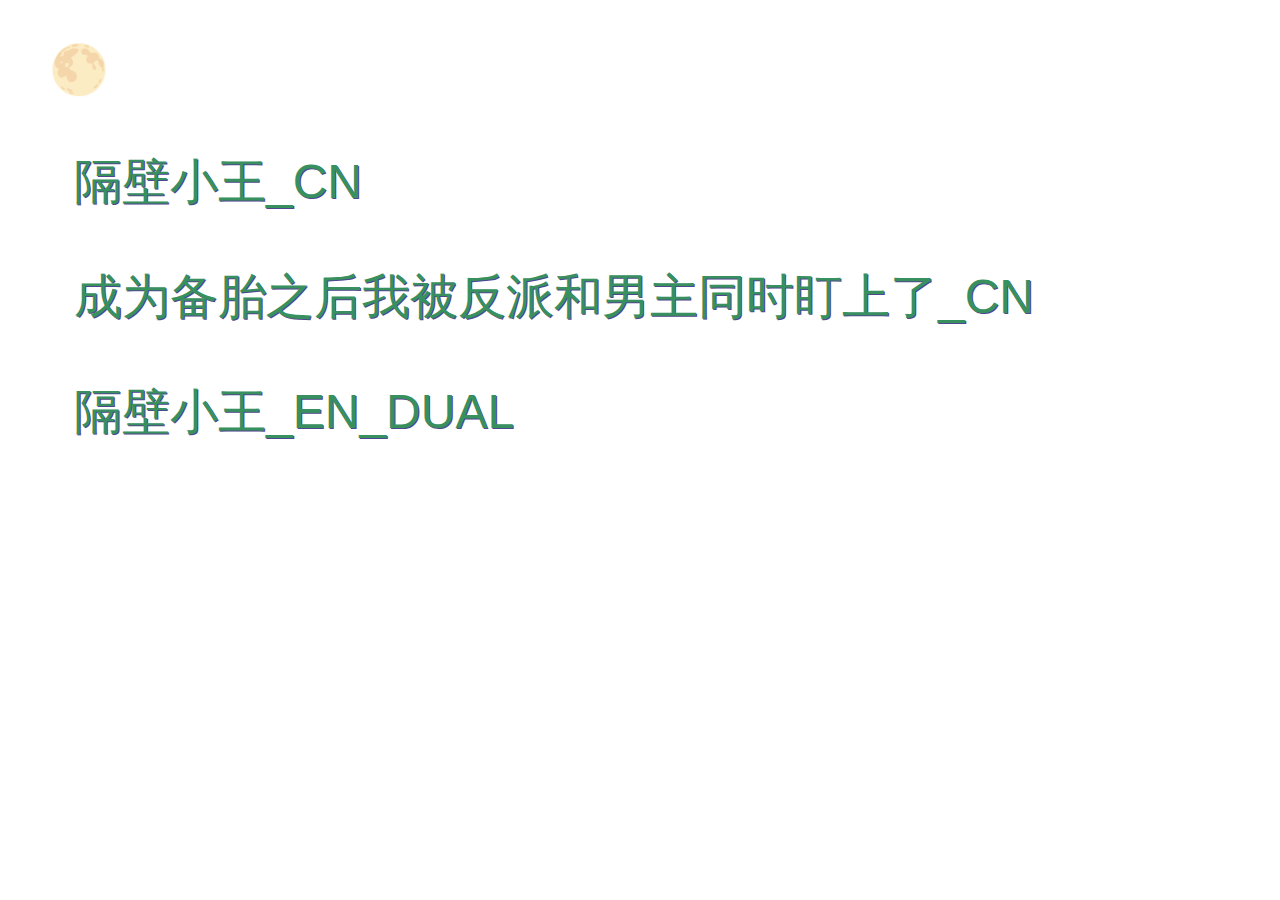
<file: index.html>
<!doctype html>
<html>
<head>
    <title>Novel Index</title>
    <meta http-equiv="Content-Type" content="text/html; charset=UTF-8">
    <link href="styles.css" rel="stylesheet">
    <script src="scripts.js"></script>
</head>
<body>
<button onclick="darkMode()" id="darkModeButton" class="button-light">🌕</button>
<p><a href="隔壁小王/toc.html">隔壁小王_CN</a></p>
<p><a href="成为备胎之后我被反派和男主同时盯上了/toc.html">成为备胎之后我被反派和男主同时盯上了_CN</a></p>
<p><a href="隔壁小王_en_dual/toc.html">隔壁小王_EN_DUAL</a></p>
</body>
</html>
</file>
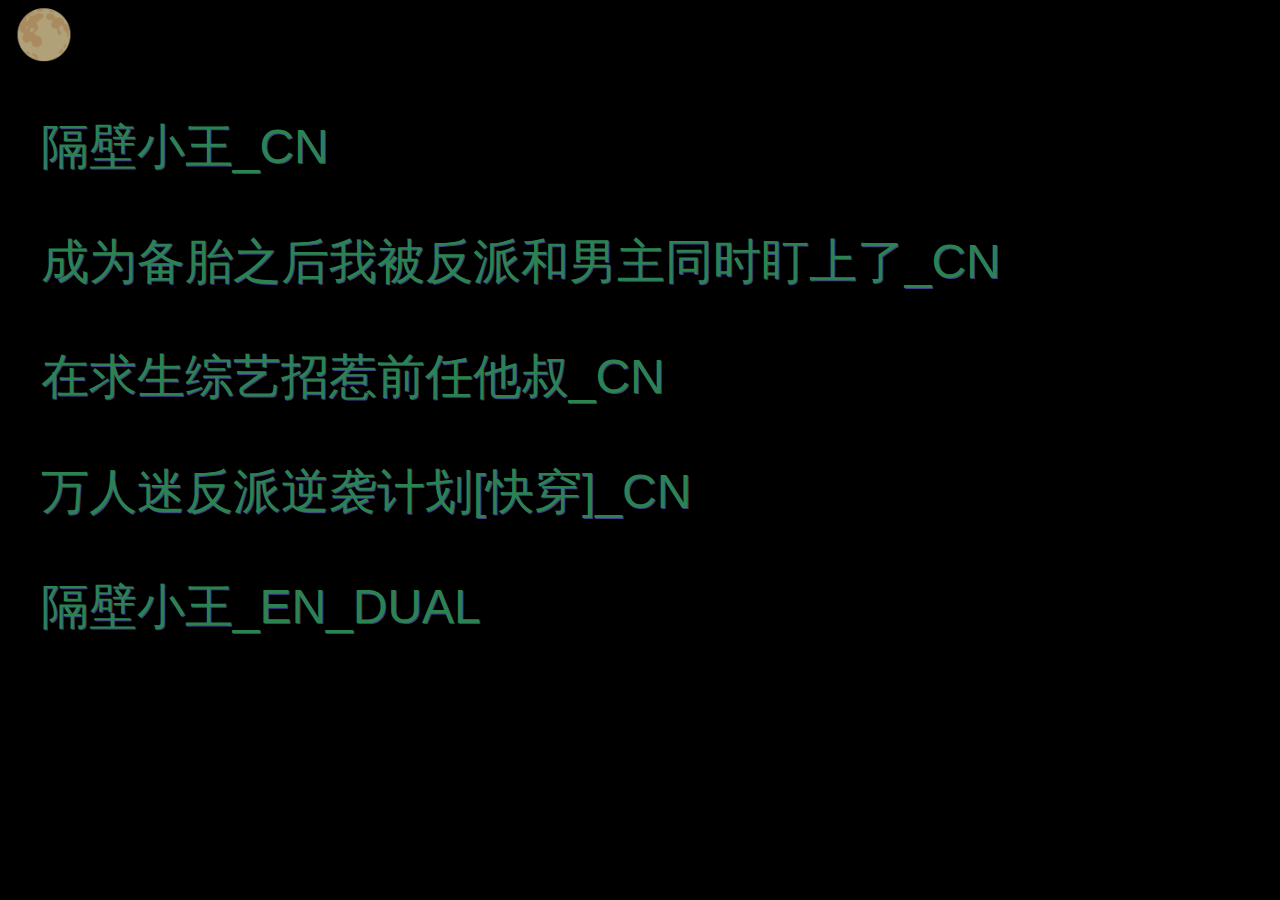
<file: resources/index.html>
<!doctype html>
<html>
<head>
    <title>Novel Index</title>
    <meta http-equiv="Content-Type" content="text/html; charset=UTF-8">
    <link href="styles.css" rel="stylesheet">
    <script src="scripts.js"></script>
</head>
<body>
<button onclick="darkMode()" id="darkModeButton" class="button-light">🌕</button>
<p><a href="隔壁小王/toc.html">隔壁小王_CN</a></p>
<p><a href="成为备胎之后我被反派和男主同时盯上了/toc.html">成为备胎之后我被反派和男主同时盯上了_CN</a></p>
<p><a href="在求生综艺招惹前任他叔/toc.html">在求生综艺招惹前任他叔_CN</a></p>
<p><a href="万人迷反派逆袭计划[快穿]/toc.html">万人迷反派逆袭计划[快穿]_CN</a></p>
<p><a href="隔壁小王_en_dual/toc.html">隔壁小王_EN_DUAL</a></p>
</body>
</html>
</file>
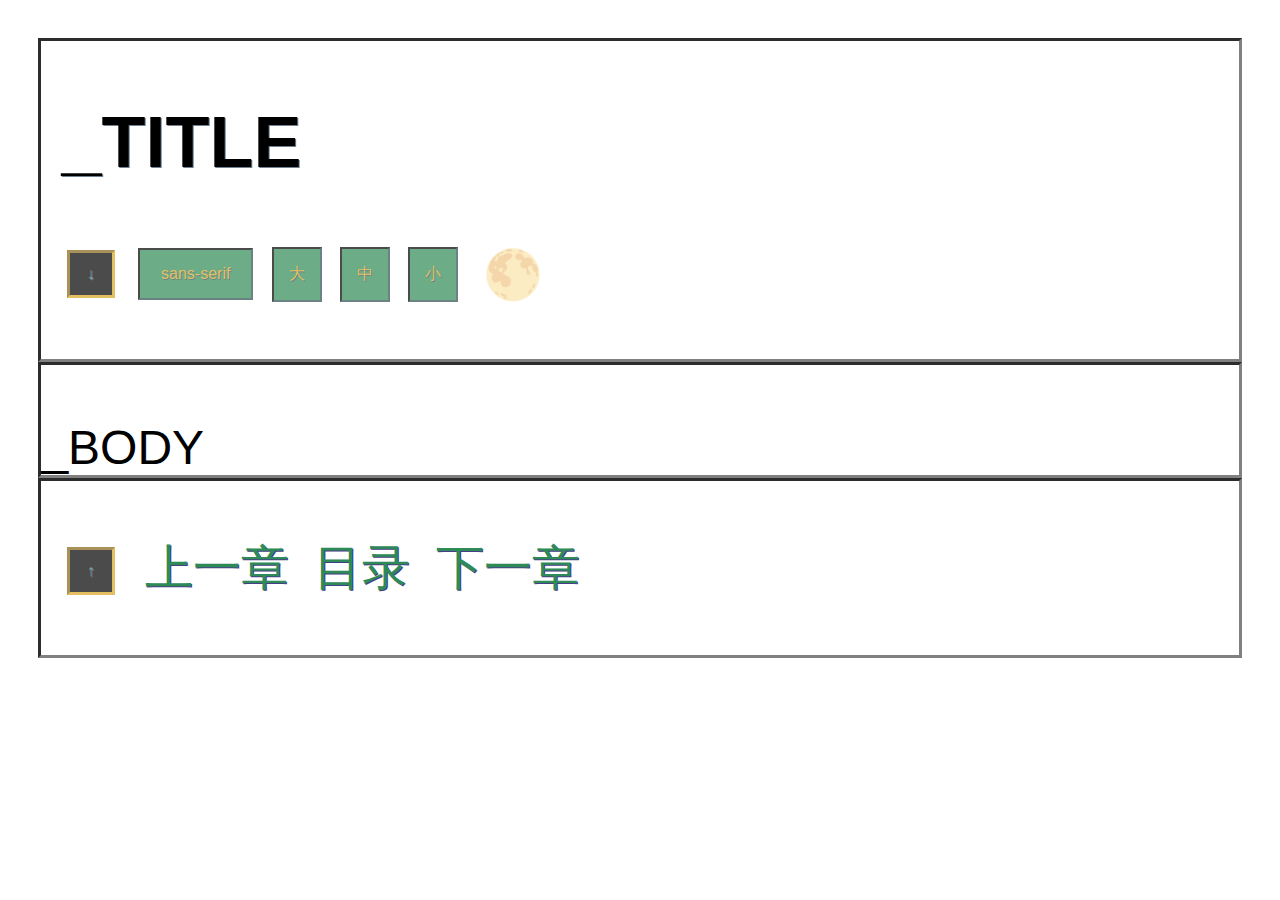
<file: chapter_template.html>
<!doctype html>
<html>
<head>
<title>_TITLE</title>
    <meta http-equiv="Content-Type" content="text/html; charset=UTF-8">
    <link href="styles.css" rel="stylesheet">
    <script src="scripts.js"></script>
</head>
<body>
<div class = "border-box">
<h2>_TITLE</h2>
<br>
<a id = "top"></a>
<a href="#bottom" class = "button-anchor">↓</a>
<button onclick="serif()" id="serifButton" class="button-font">sans-serif</button>
<button onclick="big()" id="bigButton" class="button-size">大</button>
<button onclick="medium()" id="mediumButton" class="button-size">中</button>
<button onclick="small()" id="smallButton" class="button-size">小</button>
    <button onclick="darkMode()" id="darkModeButton" class="button-light">🌕</button>

    <br><br>
</div>
<div class = "border-box">
<br>
_BODY
<br>
</div>
<div class = "border-box">
<br>
<a id="bottom"></a>
<a href="#top" class = "button-anchor">↑</a>
<a href="_PREV">上一章</a>
<a href="_TOC">目录</a>
<a href="_NEXT">下一章</a>
    <br><br>
</div>
</body>
</html>
</file>
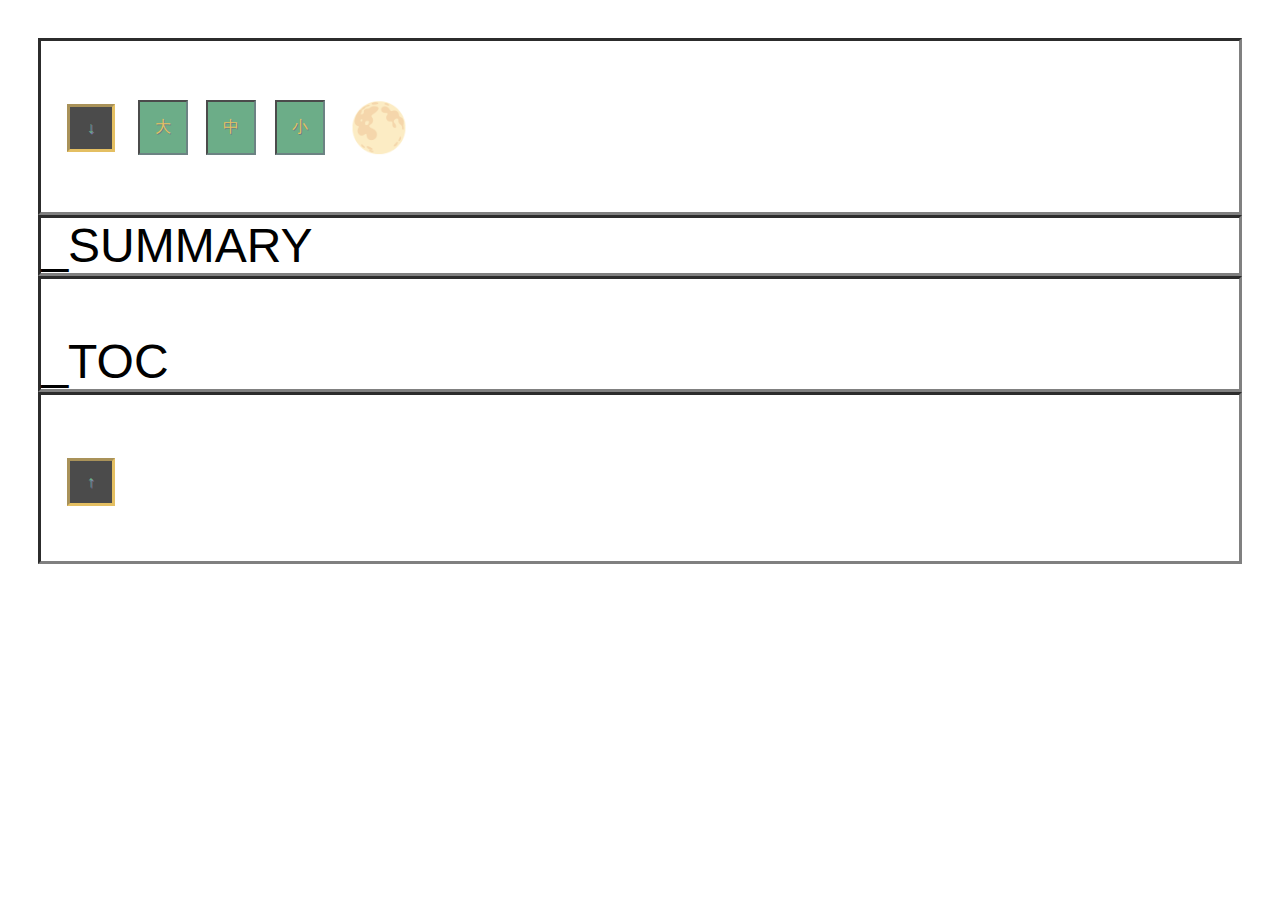
<file: toc_template.html>
<!doctype html>
<html>
<head>
<title>_TITLE</title>
    <meta http-equiv="Content-Type" content="text/html; charset=UTF-8">
    <link href="styles.css" rel="stylesheet">
    <script src="scripts.js"></script>
</head>
<body>
<div class = "border-box">
    <br>
    <a id = "top"></a>
<a href="#bottom" class = "button-anchor">↓</a>
<button onclick="big()" id="bigButton" class="button-size">大</button>
<button onclick="medium()" id="mediumButton" class="button-size">中</button>
<button onclick="small()" id="smallButton" class="button-size">小</button>
    <button onclick="darkMode()" id="darkModeButton" class="button-light">🌕</button>

    <br>
    <br>
</div>
<div class = "border-box">
_SUMMARY
</div>
<div class = "border-box">
    <br>
_TOC
    <br>
</div>
<div class = "border-box">
    <br>
    <a id="bottom"></a>
    <a href="#top" class = "button-anchor">↑</a>
    <br>
    <br>
</div>
</body>
</html>
</file>
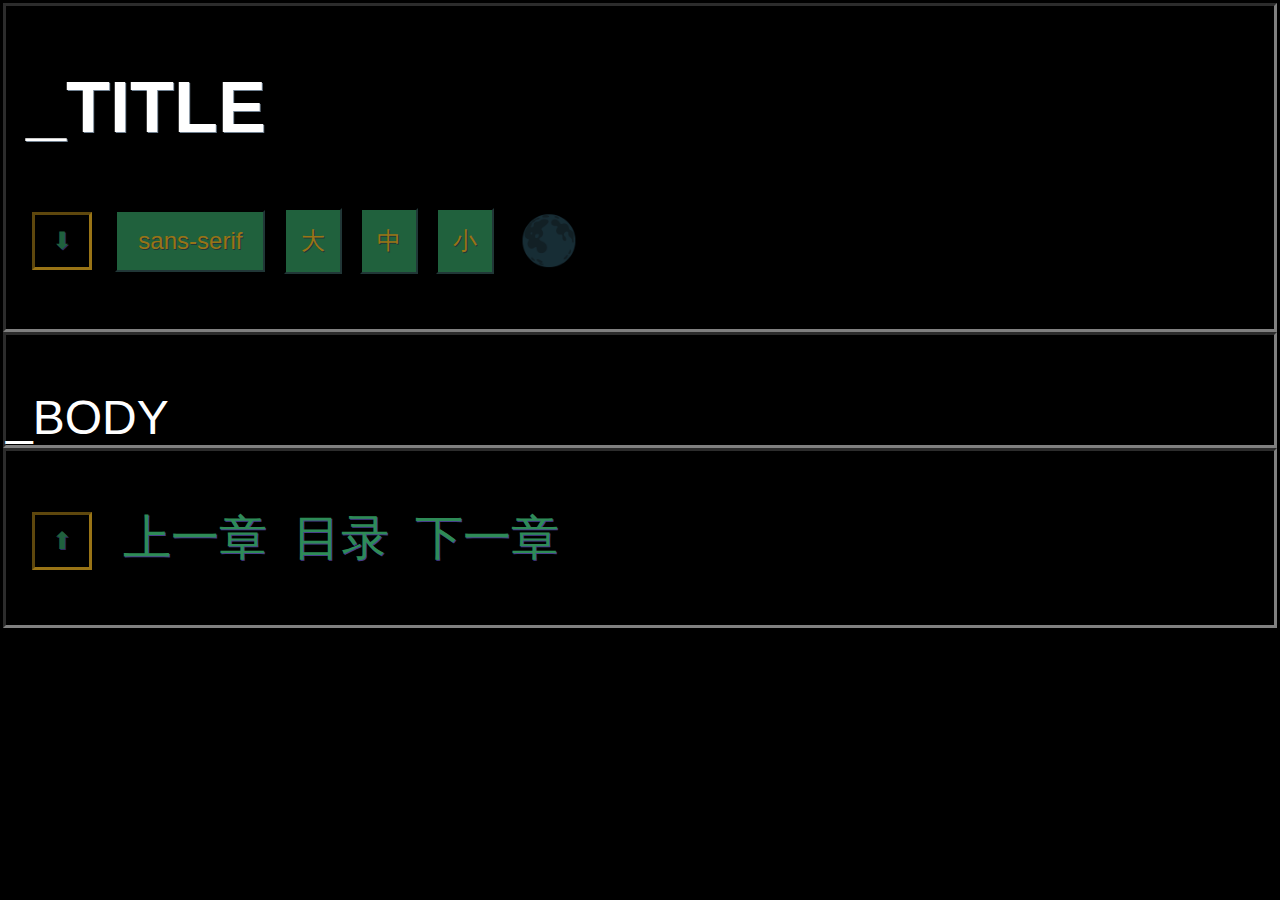
<file: resources/chapter_template.html>
<!doctype html>
<html>
<head>
<title>_TITLE</title>
    <meta http-equiv="Content-Type" content="text/html; charset=UTF-8">
    <link href="styles.css" rel="stylesheet">
    <script src="scripts.js"></script>
</head>
<body>
<div class = "border-box">
<h2>_TITLE</h2>
<br>
<a id = "top"></a>
<a href="#bottom" class = "button-anchor">⬇</a>
<button onclick="serif()" id="serifButton" class="button-font">sans-serif</button>
<button onclick="big()" id="bigButton" class="button-size">大</button>
<button onclick="medium()" id="mediumButton" class="button-size">中</button>
<button onclick="small()" id="smallButton" class="button-size">小</button>
    <button onclick="darkMode()" id="darkModeButton" class="button-light">🌑</button>

    <br><br>
</div>
<div class = "border-box">
<br>
_BODY
<br>
</div>
<div class = "border-box">
<br>
<a id="bottom"></a>
<a href="#top" class = "button-anchor">⬆</a>
<a href="_PREV">上一章</a>
<a href="_TOC">目录</a>
<a href="_NEXT">下一章</a>
    <br><br>
</div>
</body>
</html>
</file>
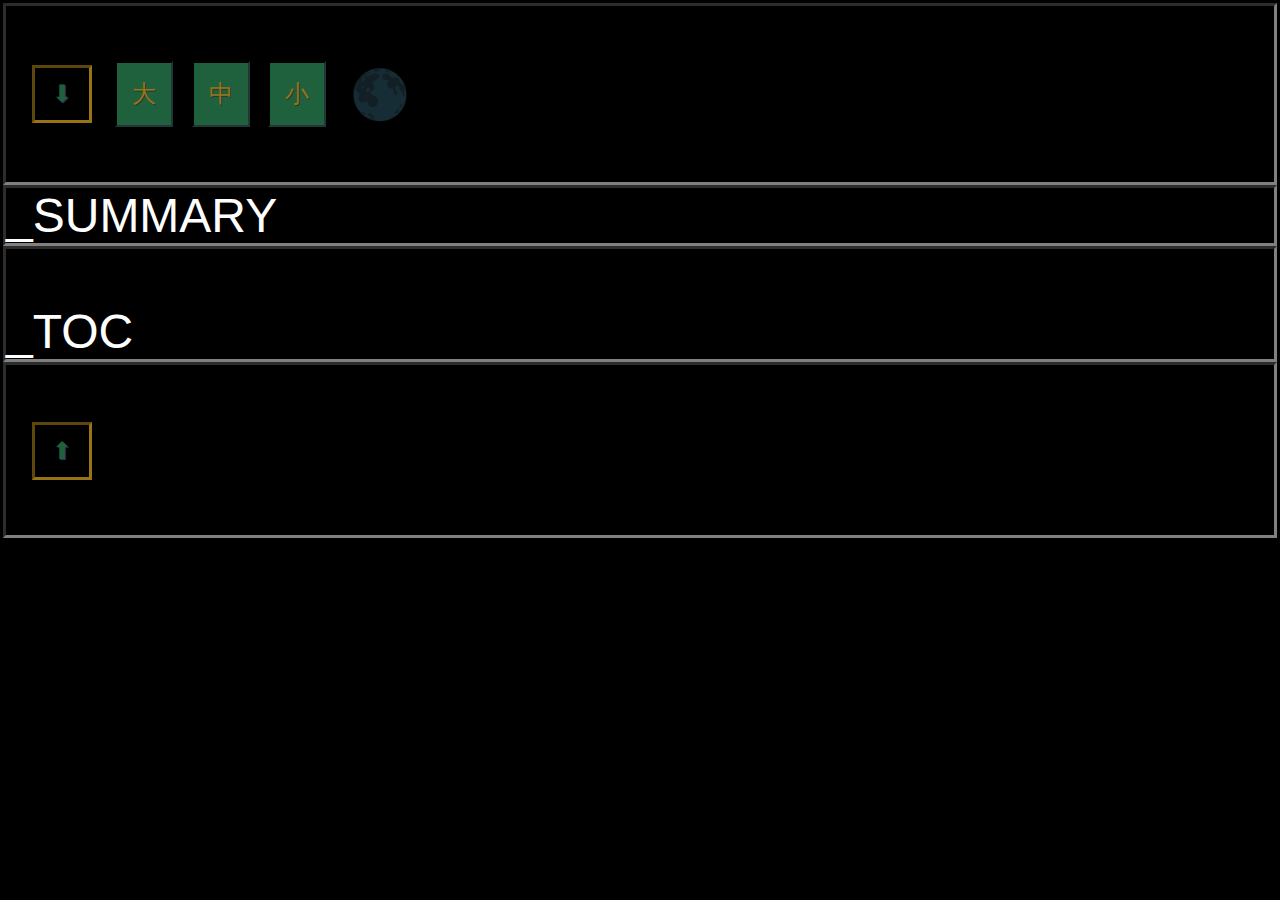
<file: resources/toc_template.html>
<!doctype html>
<html>
<head>
<title>_TITLE</title>
    <meta http-equiv="Content-Type" content="text/html; charset=UTF-8">
    <link href="styles.css" rel="stylesheet">
    <script src="scripts.js"></script>
</head>
<body>
<div class = "border-box">
    <br>
    <a id = "top"></a>
<a href="#bottom" class = "button-anchor">⬇</a>
<button onclick="big()" id="bigButton" class="button-size">大</button>
<button onclick="medium()" id="mediumButton" class="button-size">中</button>
<button onclick="small()" id="smallButton" class="button-size">小</button>
    <button onclick="darkMode()" id="darkModeButton" class="button-light">🌑</button>

    <br>
    <br>
</div>
<div class = "border-box">
_SUMMARY
</div>
<div class = "border-box">
    <br>
_TOC
    <br>
</div>
<div class = "border-box">
    <br>
    <a id="bottom"></a>
    <a href="#top" class = "button-anchor">⬆</a>
    <br>
    <br>
</div>
</body>
</html>
</file>
<file: styles.css>
body {
    background-color: white;
    color: black;
    text-align:left;
    margin:3%;
    font-family: "Arial", sans-serif;
    font-size: xxx-large;
}

h2 {
    padding-right: 7px;
    padding-left: 20px;
    display: inline-block;
    margin-right: 10%;
    text-shadow: 1px 1px slategrey;
}

hr {
    color: dimgrey;
    opacity: 50%;
    display: block;
    border-style: inset;
    font-size: small;
}

p {
    opacity: 95%;
    padding-right: 2%;
    padding-left: 2%;
    padding-top: 3px;
}

a {
    display: inline-block;
    text-decoration: none;
    box-sizing: border-box;
    text-shadow: 1px 1px darkslateblue;
    padding-left: 1%;
}

a:link {
    color:seagreen;
}
a:visited {
    color:#256F46;
}
a:hover {
    color:mediumseagreen;
    font-weight: bold;
    transition:50ms;
}

.font-switcher {
    font-family: "Times New Roman", serif;
}

.button-font, .button-size, .button-anchor{
    text-align: left;
    border-style: inset;
    opacity: 0.7;
    transition:0.3s;
    box-sizing: border-box;
    display: inline-block;
    font-size: medium;
    vertical-align: middle;
}

.button-font, .button-size {
    margin-left: 5px;
    color: goldenrod;
    background-color: seagreen;
    border-color: darkslategrey;
    text-shadow: 1px 1px darkslategrey;
}

.button-font:hover, .button-size:hover, .button-anchor:hover {
    opacity: 1;
}

.button-font {
    padding: 15px 21px;
}

.button-size {
    padding: 15px 15px;
}

.button-anchor {
    padding: 12px 17px;
    background-color: black;
    border-color : goldenrod;
    font-size: medium;
    margin-right: 5px;
}

.dark-mode {
    background-color: black;
    color: white;
}

.button-dark, .button-light {
    background-color: transparent;
    opacity: 0.7;
    transition:0.3s;
    border: transparent;
    font-size: xxx-large;
    margin-left: 5px;
    display: inline-block;
    vertical-align: middle;
}

.button-dark:hover, .button-light:hover {
    opacity: 1;
}

.border-box {
    border-color: grey;
    border-style: inset;
}
</file>
<file: resources/styles.css>
body {
    background-color: black;
    color: white;
    text-align:left;
    margin:3px;
    font-family: "Arial", sans-serif;
    font-size: xxx-large;
}

h2 {
    padding-right: 7px;
    padding-left: 20px;
    display: inline-block;
    margin-right: 10%;
    text-shadow: 1px 1px slategrey;
}

hr {
    color: dimgrey;
    opacity: 50%;
    display: block;
    border-style: inset;
    font-size: small;
}

p {
    opacity: 95%;
    padding-right: 2%;
    padding-left: 2%;
    padding-top: 3px;
}

a {
    display: inline-block;
    text-decoration: none;
    box-sizing: border-box;
    text-shadow: 1px 1px darkslateblue;
    padding-left: 1%;
}

a:link {
    color:seagreen;
}
a:visited {
    color:#256F46;
}
a:hover {
    color:mediumseagreen;
    font-weight: bold;
    transition:50ms;
}

.font-switcher {
    font-family: "Times New Roman", serif;
}

.button-font, .button-size, .button-anchor{
    text-align: left;
    border-style: inset;
    opacity: 0.7;
    transition:0.3s;
    box-sizing: border-box;
    display: inline-block;
    font-size: x-large;
    vertical-align: middle;
}

.button-font, .button-size {
    margin-left: 5px;
    color: goldenrod;
    background-color: seagreen;
    border-color: darkslategrey;
    text-shadow: 1px 1px darkslategrey;
}

.button-font:hover, .button-size:hover, .button-anchor:hover {
    opacity: 1;
}

.button-font {
    padding: 15px 21px;
}

.button-size {
    padding: 15px 15px;
}

.button-anchor {
    padding: 12px 17px;
    background-color: black;
    border-color : goldenrod;
    margin-right: 5px;
}

.light-mode {
    background-color: white;
    color: black;
}

.button-dark, .button-light {
    background-color: transparent;
    opacity: 0.7;
    transition:0.3s;
    border: transparent;
    font-size: xxx-large;
    margin-left: 5px;
    display: inline-block;
    vertical-align: middle;
}

.button-dark:hover, .button-light:hover {
    opacity: 1;
}

.border-box {
    border-color: grey;
    border-style: inset;
}
</file>
